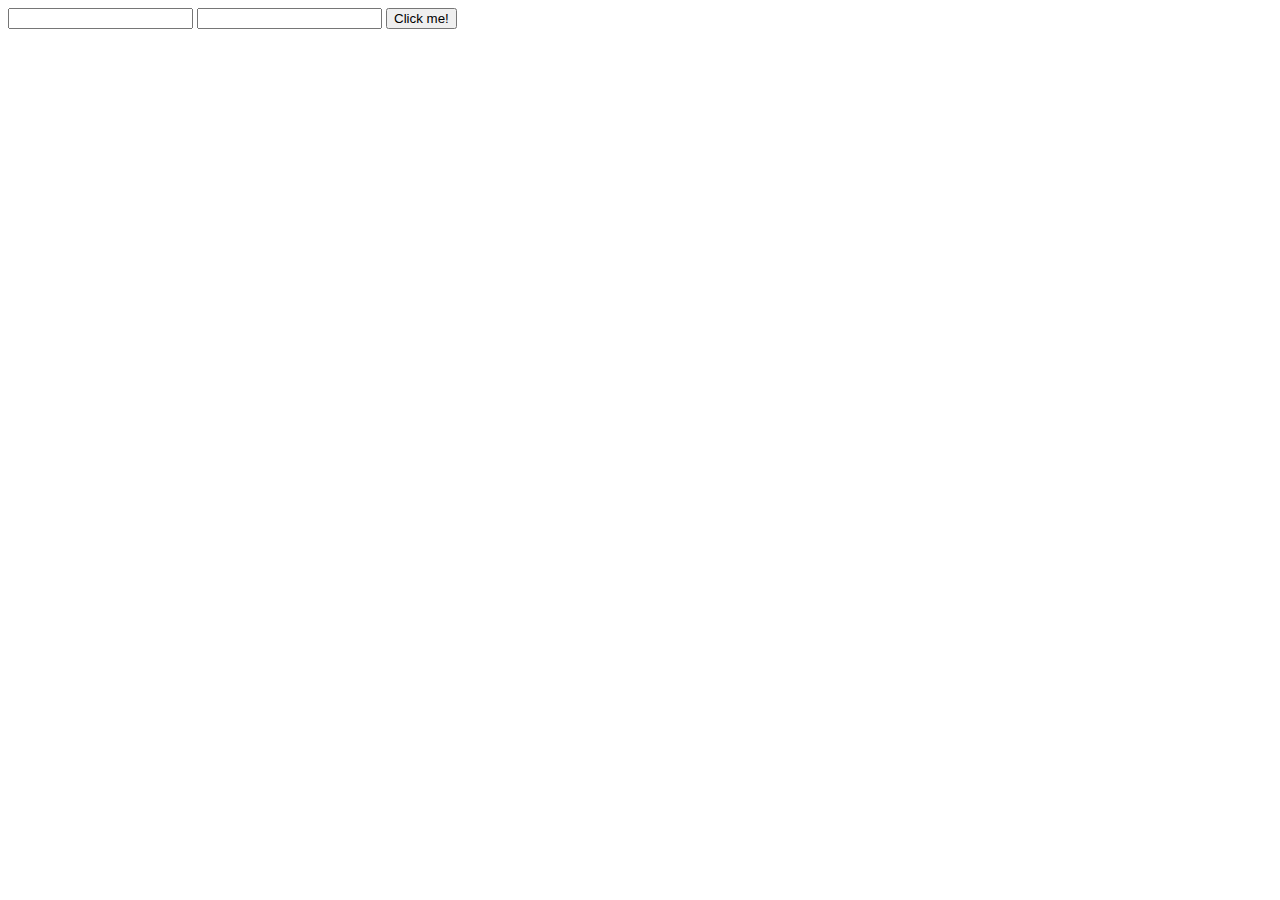
<file: EX1/index.html>
<!DOCTYPE html>
<html lang="en">
  <head>
    <meta charset="UTF-8" />
    <meta name="viewport" content="width=device-width, initial-scale=1.0" />
    <title>TP1 | Exercice1</title>
  </head>
  <body>
    <input type="text" id="textZone1" />
    <input type="text" id="textZone2" />
    <button onclick="Changer()">Click me!</button>

    <script>
      function Changer() {
        var x = document.getElementById("textZone1").value;
        var y = document.getElementById("textZone2").value;
        document.getElementById("textZone1").value = y;
        document.getElementById("textZone2").value = x;
      }
    </script>
  </body>
</html>
</file>
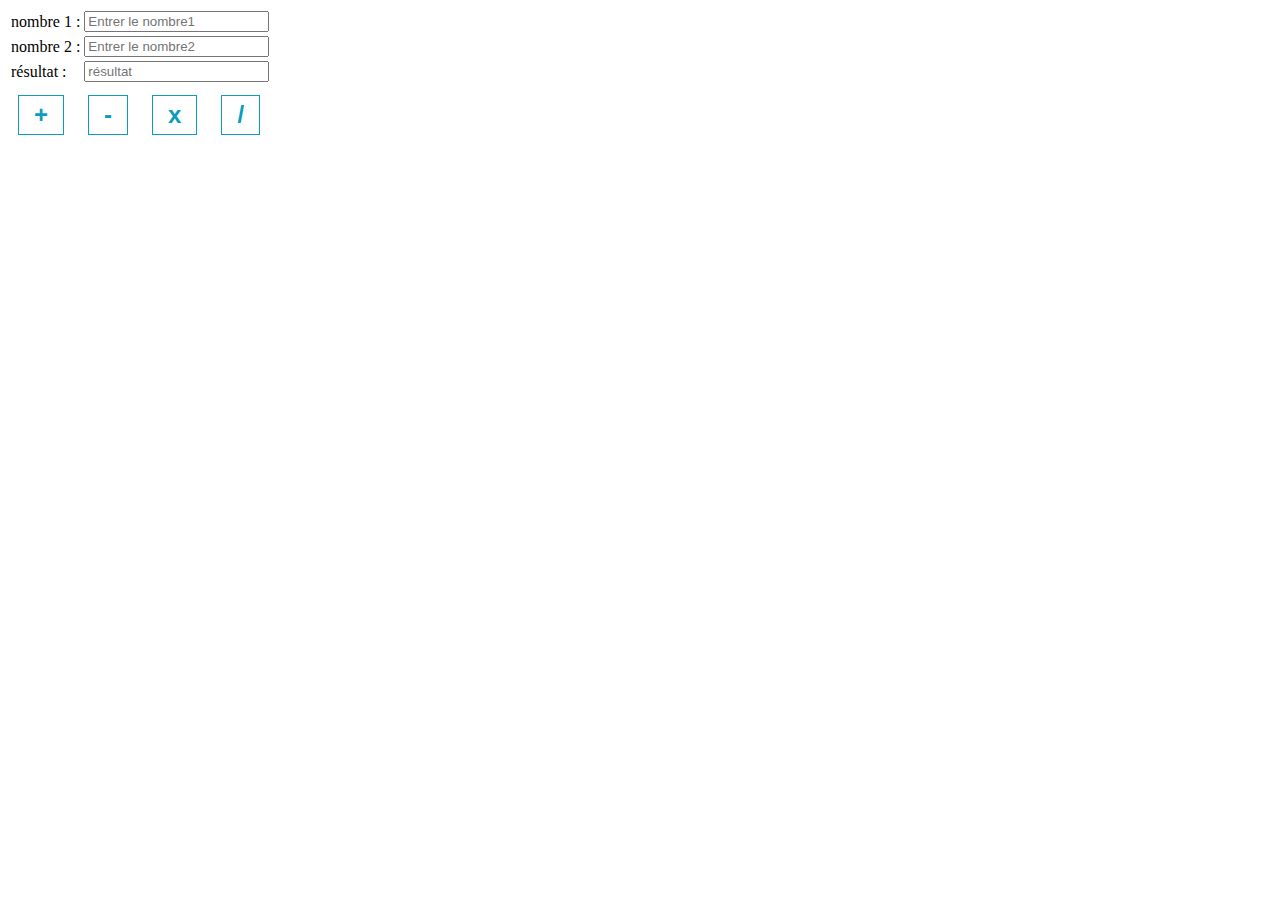
<file: EX2/index.html>
<!DOCTYPE html>
<html lang="en">
  <head>
    <meta charset="UTF-8" />
    <link rel="stylesheet" href="style.css" />
    <title>TP1 | Exercice2</title>
    <script src="app.js"></script>
  </head>
  <body>
    <table>
      <tr>
        <td>nombre 1 :</td>
        <td><input type="text" id="nb1" placeholder="Entrer le nombre1" /></td>
      </tr>
      <tr>
        <td>nombre 2 :</td>
        <td><input type="text" id="nb2" placeholder="Entrer le nombre2" /></td>
      </tr>
      <tr>
        <td>résultat :</td>
        <td><input type="text" id="resultat" placeholder="résultat" /></td>
      </tr>
    </table>
    <button onclick="addition()">+</button>
    <button onclick="soustraction()">-</button>
    <button onclick="produit()">x</button>
    <button onclick="division()">/</button>
  </body>
</html>
</file>
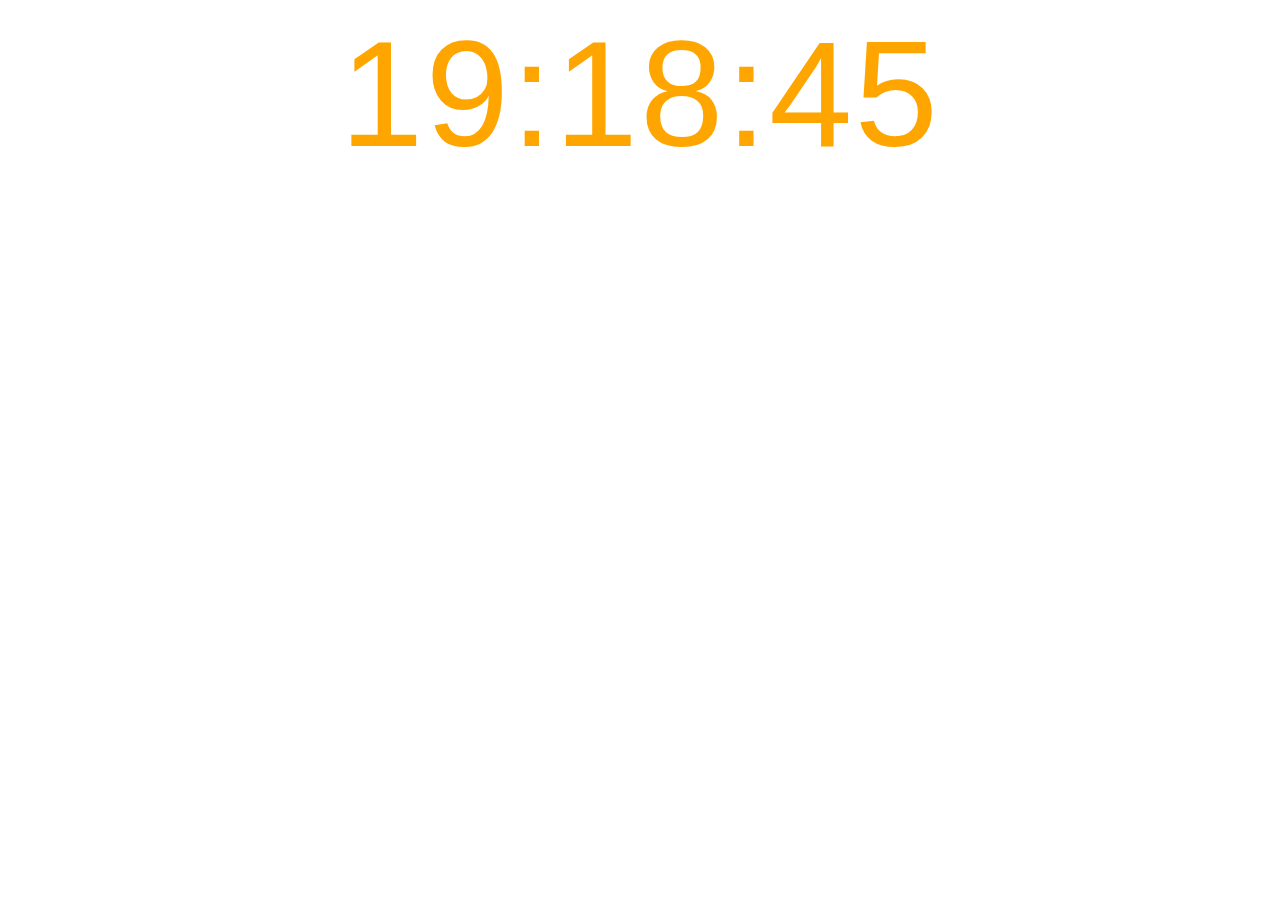
<file: EX4/index.html>
<!DOCTYPE html>
<html lang="en">
  <head>
    <meta charset="UTF-8" />
    <link rel="stylesheet" href="style.css" />
    <title>TP1 | Exercice4</title>
  </head>
  <body onload="startTime()">
    <div class="horloge">
      <span id="horloge"></span>
    </div>
    <script src="app.js"></script>
  </body>
</html>
</file>
<file: EX2/style.css>
button {
  margin: 10px;
  padding: 5px 15px 5px 15px;
  color: #0b9cc0;
  background-color: #ffffff;
  border: 1px solid #0b9cc0;
  font-size: 24px;
  font-weight: 600;
}
button:hover {
  color: #ffffff;
  background-color: #0b9cc0;
}
</file>
<file: EX4/style.css>
.horloge {
  text-align: center;
  font-size: 150px;
  font-family: Arial, Helvetica, sans-serif;
  color: #ffa500;
  letter-spacing: 2px;
}
</file>
